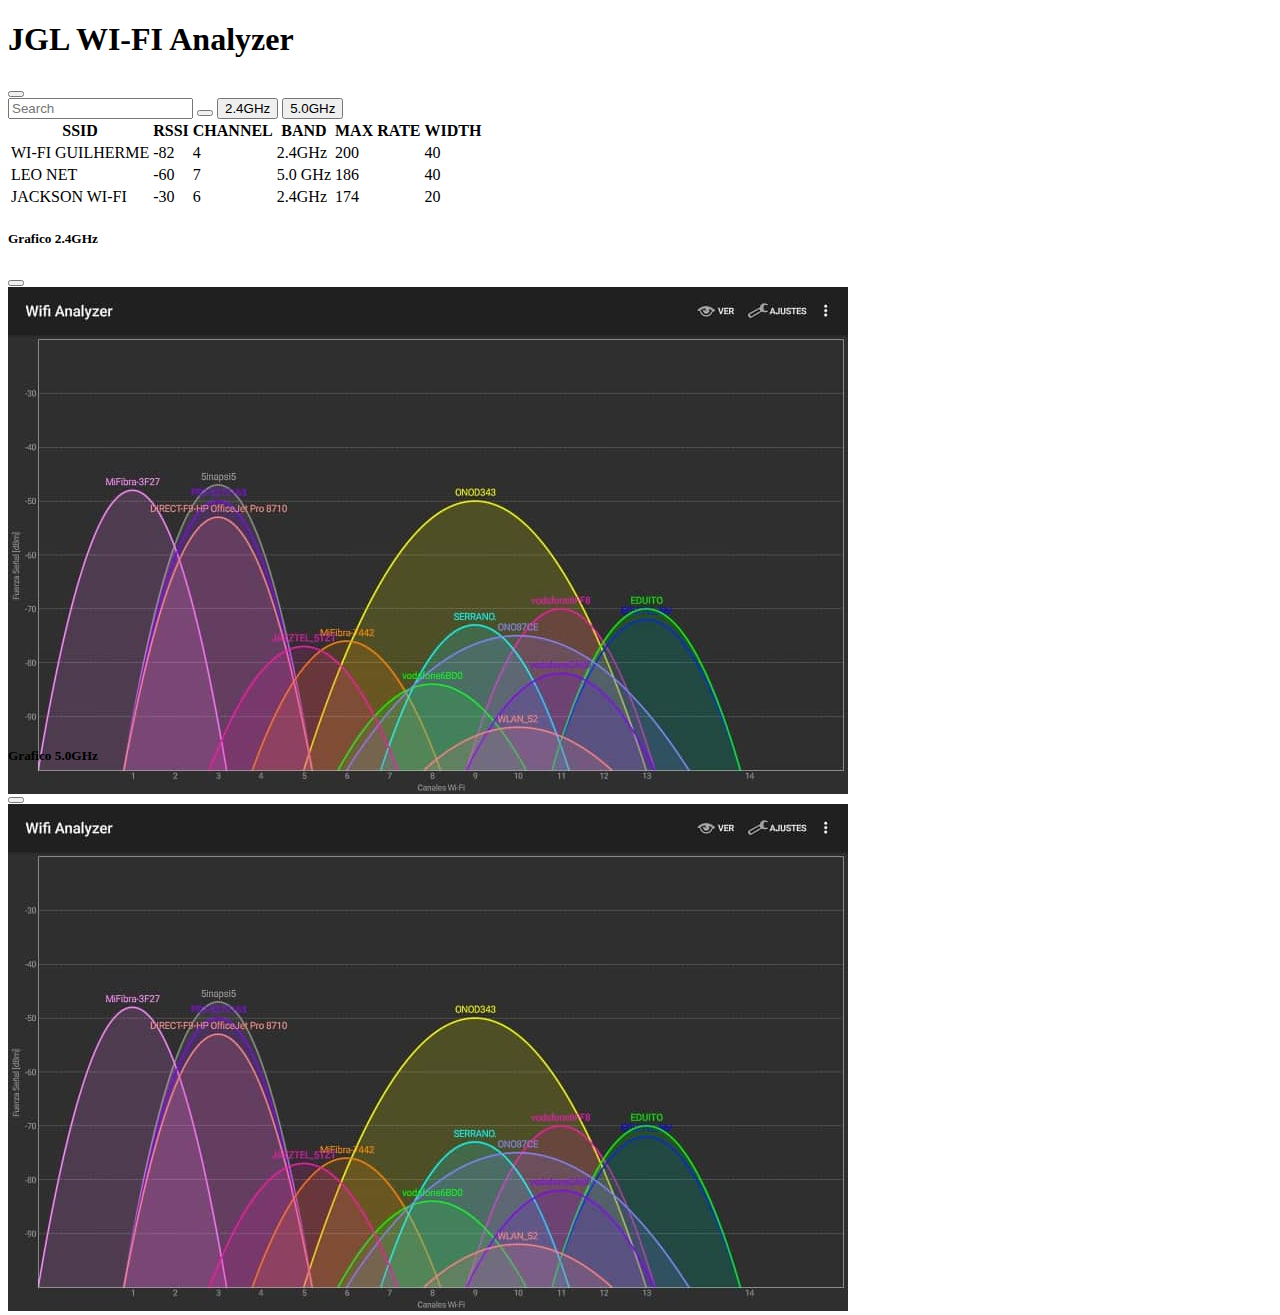
<file: Parte-1/index.html>
<!DOCTYPE html>
<html lang="en">
  <head>
    <meta charset="utf-8" />
    <meta name="viewport" content="width=device-width, initial-scale=1" />
    <title>JGL WI-FI Analyzer</title>
    <link
      href="https://cdn.jsdelivr.net/npm/bootstrap@5.3.0-alpha1/dist/css/bootstrap.min.css"
      rel="stylesheet"
      integrity="sha384-GLhlTQ8iRABdZLl6O3oVMWSktQOp6b7In1Zl3/Jr59b6EGGoI1aFkw7cmDA6j6gD"
      crossorigin="anonymous"
    />
    <link
      rel="stylesheet"
      href="https://cdnjs.cloudflare.com/ajax/libs/font-awesome/6.3.0/css/all.min.css"
      integrity="sha512-SzlrxWUlpfuzQ+pcUCosxcglQRNAq/DZjVsC0lE40xsADsfeQoEypE+enwcOiGjk/bSuGGKHEyjSoQ1zVisanQ=="
      crossorigin="anonymous"
      referrerpolicy="no-referrer"
    />
    <link rel="stylesheet" href="css/style.css" />
  </head>
  <body>
    <nav class="navbar bg-body-tertiary">
      <div class="container">
        <h1 class="text-center my-3">JGL WI-FI Analyzer</h1>
      </div>
      <div class="container justify-content-start">
        <div class="bd-example">
          <button class="btn btn-outline-success" type="submit" data-bs-toggle="modal" data-bs-target="#exampleModalCenter">
            <i class="fa-solid fa-play"></i>
          </button>
        </div>
        <form class="d-flex ms-4" role="search">
          <input
            class="form-control me-2"
            type="search"
            placeholder="Search"
            aria-label="Search"
          />
          <button class="btn btn-outline-success ms-4" type="submit">
            <i class="fa-solid fa-magnifying-glass"></i>
          </button>
          <button class="btn btn-outline-success ms-4" type="button" data-bs-toggle="offcanvas" data-bs-target="#offcanvasBottom24" aria-controls="offcanvasBottom">
            2.4GHz <i class="fa-solid fa-wifi"></i>
          </button>
          <button class="btn btn-outline-success ms-4" type="button" data-bs-toggle="offcanvas" data-bs-target="#offcanvasBottom50" aria-controls="offcanvasBottom">
            5.0GHz <i class="fa-solid fa-wifi"></i>
          </button>
        </form>
        <div class="modal fade" id="exampleModalCenter" tabindex="-1" aria-labelledby="exampleModalCenterTitle" style="display: none;" aria-hidden="true">
          <div class="modal-dialog modal-dialog-centered">
            <div class="modal-content">
              <div class="modal-header">
                <h1 id="exampleModalCenterTitle" class="modal-title fs-5">Login</h1>
                <button type="button" class="btn-close" data-bs-dismiss="modal" aria-label="Close"></button>
              </div>
              <div class="modal-body">
                <form>
                  <div class="mb-3">
                    <label for="exampleInputEmail1" class="form-label">Endereço de Email</label>
                    <input type="email" class="form-control" id="exampleInputEmail1" aria-describedby="emailHelp">
                    <div id="emailHelp" class="form-text">Nunca compartilharemos seu email com mais ninguém.</div>
                  </div>
                  <div class="mb-3">
                    <label for="exampleInputPassword1" class="form-label">Senha</label>
                    <input type="password" class="form-control" id="exampleInputPassword1">
                  </div>
                  <div class="mb-3 form-check">
                    <input type="checkbox" class="form-check-input" id="exampleCheck1">
                    <label class="form-check-label" for="exampleCheck1">Lembrar de mim</label>
                  </div>
                  <button type="button" class="btn btn-secondary" data-bs-dismiss="modal">Cancelar</button>
                  <button type="button" class="btn btn-primary">Confimar</button>
                </form>
              </div>
              <div class="modal-footer">
                <a href="client/index.html">Cadastre-se</a>
              </div>
            </div>
          </div>
        </div>
      </div>
    </nav>
    <div class="container text-center">
        <div class="row align-items-start">
          <div class="col">
            <table class="table">
              <thead>
                <tr>
                  <th scope="col">SSID</th>
                  <th scope="col">RSSI</th>
                  <th scope="col">CHANNEL</th>
                  <th scope="col">BAND</th>
                  <th scope="col">MAX RATE</th>
                  <th scope="col">WIDTH</th>
                </tr>
              </thead>
              <tbody class="table-group-divider">
                <tr>
                  <td>WI-FI GUILHERME</td>
                  <td>-82</td>
                  <td>4</td>
                  <td>
                    2.4GHz <i class="fa-solid fa-wifi"></i>
                  </td>
                  <td>200</td>
                  <td>40</td>
                </tr>
                <tr>
                  <td>LEO NET</td>
                  <td>-60</td>
                  <td>7</td>
                  <td>
                    5.0 GHz <i class="fa-solid fa-wifi"></i>
                  </td>
                  <td>186</td>
                  <td>40</td>
                </tr>
                <tr>
                  <td>JACKSON WI-FI</td>
                  <td>-30</td>
                  <td>6</td>
                  <td>
                    2.4GHz <i class="fa-solid fa-wifi"></i>
                  </td>
                  <td>174</td>
                  <td>20</td>
                </tr>
              </tbody>
            </table>
          </div>
        </div>
        <div class="offcanvas offcanvas-bottom" tabindex="-1" id="offcanvasBottom24" aria-labelledby="offcanvasBottomLabel">
          <div class="offcanvas-header">
            <h5 class="offcanvas-title" id="offcanvasBottomLabel">Grafico 2.4GHz</h5>
            <button type="button" class="btn-close" data-bs-dismiss="offcanvas" aria-label="Close"></button>
          </div>
          <div class="offcanvas-body">
            <img src="img/grafico.jpg" class="img"  alt="grafico-2.4GHz"/>
          </div>
        </div>
        <div class="offcanvas offcanvas-bottom" tabindex="-1" id="offcanvasBottom50" aria-labelledby="offcanvasBottomLabel">
          <div class="offcanvas-header">
            <h5 class="offcanvas-title" id="offcanvasBottomLabel">Grafico 5.0GHz</h5>
            <button type="button" class="btn-close" data-bs-dismiss="offcanvas" aria-label="Close"></button>
          </div>
          <div class="offcanvas-body">
            <img src="img/grafico.jpg" class="img-fluid"  alt="grafico-5.0GHz"/>
          </div>
        </div>
    </div>
    <script
      src="https://cdn.jsdelivr.net/npm/bootstrap@5.3.0-alpha1/dist/js/bootstrap.bundle.min.js"
      integrity="sha384-w76AqPfDkMBDXo30jS1Sgez6pr3x5MlQ1ZAGC+nuZB+EYdgRZgiwxhTBTkF7CXvN"
      crossorigin="anonymous"
    ></script>
  </body>
</html>
</file>
<file: Parte-1/css/style.css>
#offcanvasBottom24 {
    height: min(55vh, 600px) !important;
}
#offcanvasBottom50 {
    height: min(55vh, 600px) !important;
}
</file>
